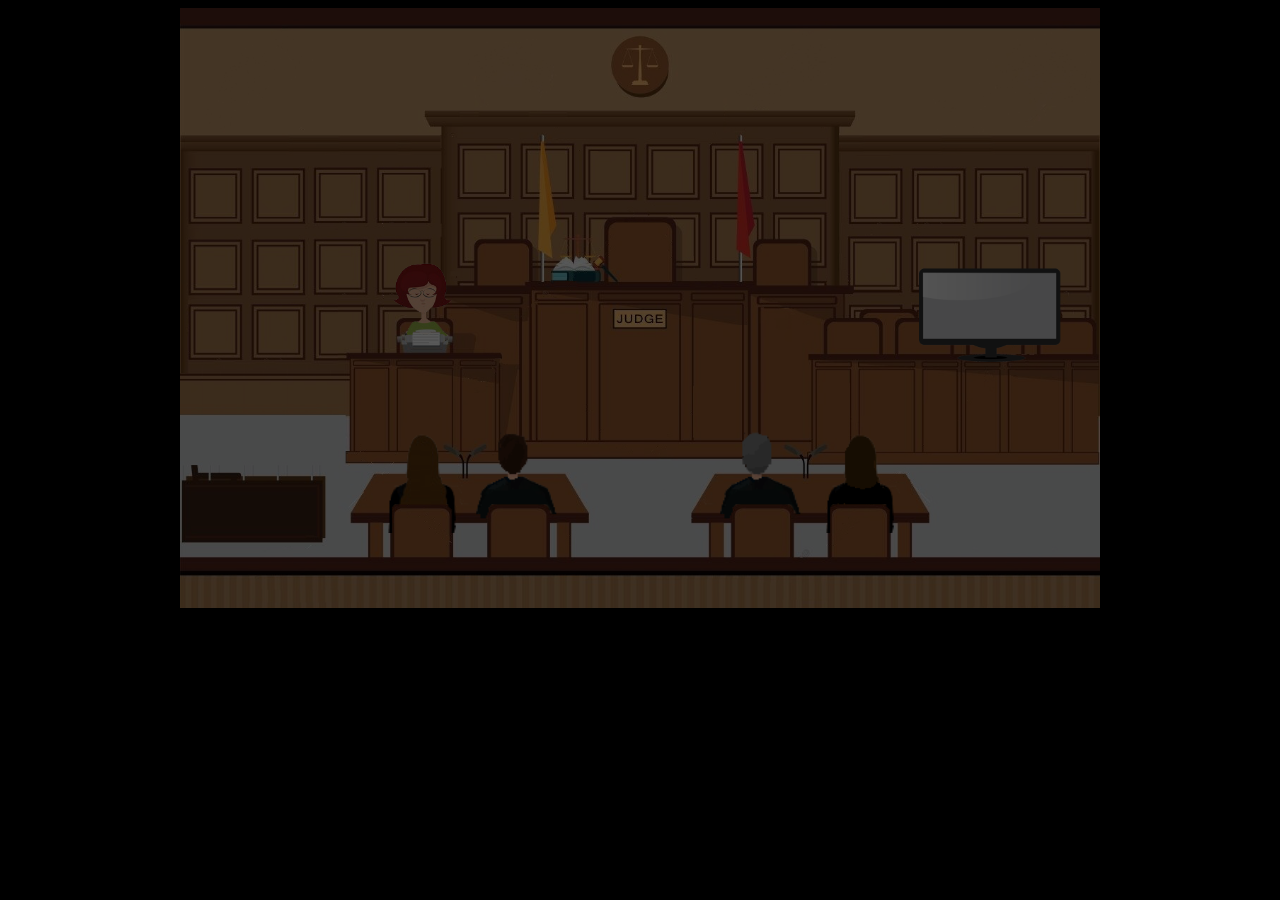
<file: index.html>
<html>
  <head>
    <title></title>

    <link href="css/court.css" rel="stylesheet" />
  </head>
  <body bgcolor="black">
    <div id="container">
      <center>
        <div id="bgCourt">
          <div id="dialog">
            <div>
              <div class="bubble">
                <p>All rise for the jury.</p>
              </div>
              <div class="pointer"></div>
            </div>

            <div>
              <div class="bubble blurred"></div>
              <div class="pointer blurred"></div>
            </div>
          </div>
          <div id="judge1"></div>
          <div id="judge2"></div>
          <div id="judge3"></div>
          <div id="writer"></div>
          <div id="accused"></div>
          <div id="Dlawyer"></div>
          <div id="Plawyer"></div>
          <div id="Dlawyer1"></div>
          <div id="Plawyer1"></div>
        </div>
      </center>
    </div>
    <script src="javascript/court.js"></script>
  </body>
</html>
</file>
<file: css/court.css>
#bgCourt {
  background: url(../images/emptyCourt2.png);
  background-size: 100%;
  height: 600;
  width: 920;
  position: relative;
  z-index: -5;
}
#judge1 {
  opacity: 0;
  position: absolute;
  top: 175px;
  left: 410px;
  background: url(../images/judge1.png);
  background-size: 100%;
  height: 110px;
  width: 150px;
}
#judge2 {
  opacity: 0;
  position: absolute;
  top: 185px;
  left: 540px;
  background: url(../images/judge2.png);
  background-size: 100%;
  height: 110px;
  width: 150px;
}
#judge3 {
  opacity: 0;
  position: absolute;
  top: 173px;
  left: 250px;
  background: url(../images/judge3.png);
  background-size: 100%;
  height: 110px;
  width: 150px;
}
#writer {
  position: absolute;
  top: 250px;
  left: 175px;
  background: url(../images/writer.png);
  background-size: 120%;
  height: 110px;
  width: 120px;
}
#accused {
  opacity: 0;
  position: absolute;
  top: 220px;
  left: 45px;
  background: url(../images/accused.png);
  background-size: 100%;
  height: 270px;
  width: 60px;
}
#Dlawyer {
  opacity: 1;
  position: absolute;
  top: 415px;
  left: 270px;
  background: url(../images/lawyer1sitting2.png);
  background-size: 100%;
  width: 120px;
  height: 300px;
}
#Plawyer {
  opacity: 1;
  position: absolute;
  top: 415px;
  left: 514px;
  background: url(../images/lawyer2sitting.png);
  background-size: 100%;
  width: 120px;
  height: 300px;
}
#Dlawyer1 {
  opacity: 1;
  position: absolute;
  top: 425px;
  left: 202px;
  background: url(../images/ladyLawyer.png);
  background-size: 100%;
  width: 80px;
  height: 100px;
}
#Plawyer1 {
  opacity: 1;
  position: absolute;
  top: 425px;
  left: 640px;
  background: url(../images/ladyLawyer2.png);
  background-size: 100%;
  width: 80px;
  height: 100px;
}

/*dialogue css*/
p {
  text-align: center;
  padding: 2%;
  overflow: hidden;
  text-overflow: ellipsis;
}
p:hover {
  overflow: visible;
}

.bubble {
  height: 100px;
  min-width: 100px;
  max-width: 500px;
  background: ivory;
  display: block;
  margin: 0 auto;
  border-radius: 20px;
  margin-top: 50px;
  font-family: "Trebuchet MS", "Lucida Sans Unicode", "Lucida Grande",
    "Lucida Sans", Arial, sans-serif;
  z-index: 1;
  position: absolute;
}

.pointer {
  height: 40px;
  width: 40px;
  background: ivory;
  margin: 0 auto;
  transform: rotate(45deg);
  border-radius: 0 0 12px 0;
  position: absolute;
  left: calc(2vw);
  top: 120px;
}

.blurred {
  background: gray;
  filter: blur(20px);
  position: absolute;
  z-index: -1;
}

#dialog {
  opacity: 0;
  position: absolute;
}
</file>
